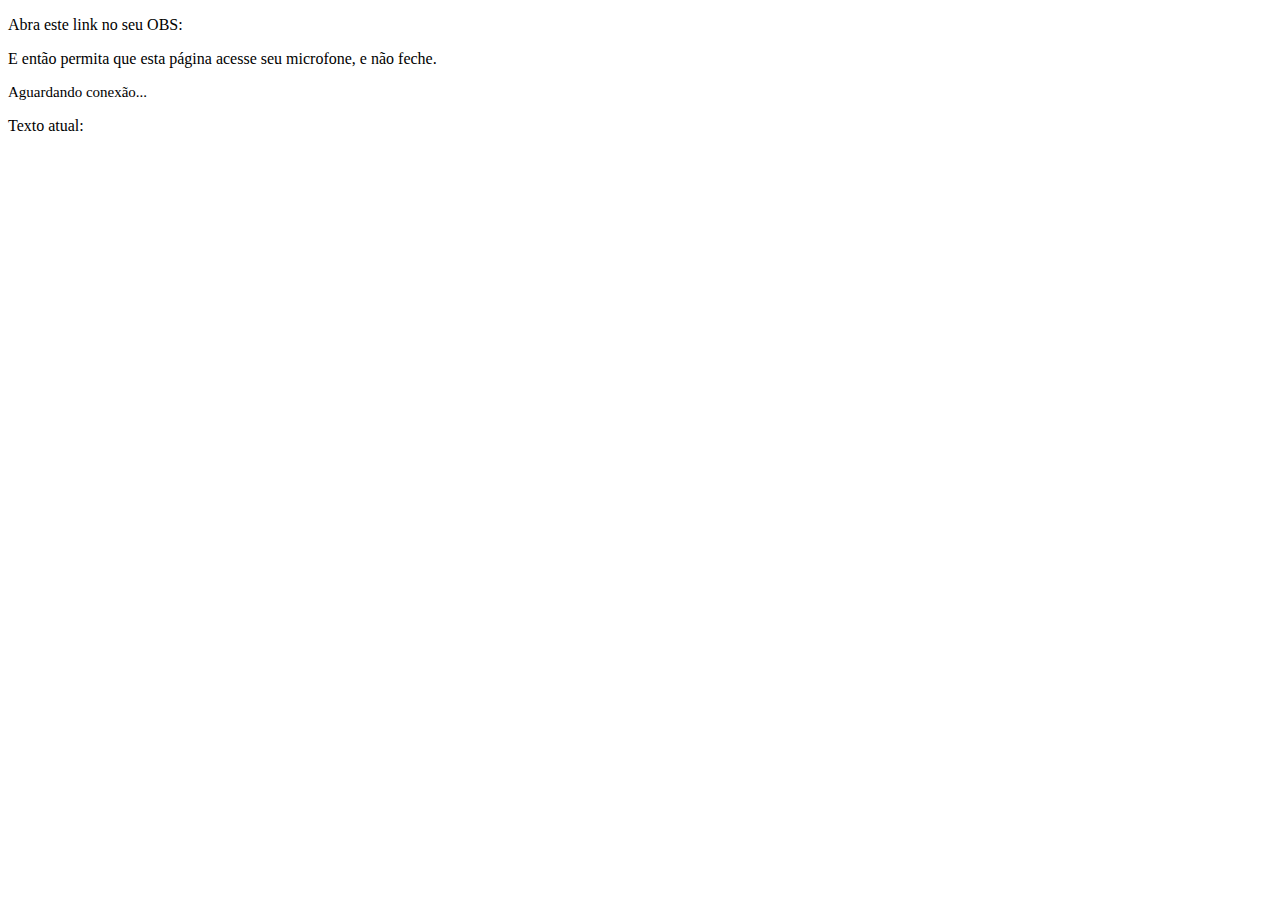
<file: index.html>
<!DOCTYPE html>
<html>
  <head>
    <meta charset="utf-8">
    <meta name="viewport" content="width=device-width">
    <title>repl.it</title>
    <link href="style.css" rel="stylesheet" type="text/css" />
  </head>
  <body>
    <div id="main">
      <p>Abra este link no seu OBS:
      <pre id="url"></pre>
      <p>E então permita que esta página acesse seu microfone, e não feche.</p>
      <p id="status">Aguardando conexão...</p>
      <p>Texto atual:</p>
      <pre id="text"></pre>
      <div id="options">
        <div><span>cor: </span><input type="color" name="color" class="inputs" /></div>
        <div><span>tamanho: </span><input type="number" name="size" class="inputs" value="40" max="200" /></div>
      </div>
    </div>
    <script src="https://chr15m.github.io/bugout/bugout.min.js"></script>
    <script src="script.js"></script>
  </body>
</html>
</file>
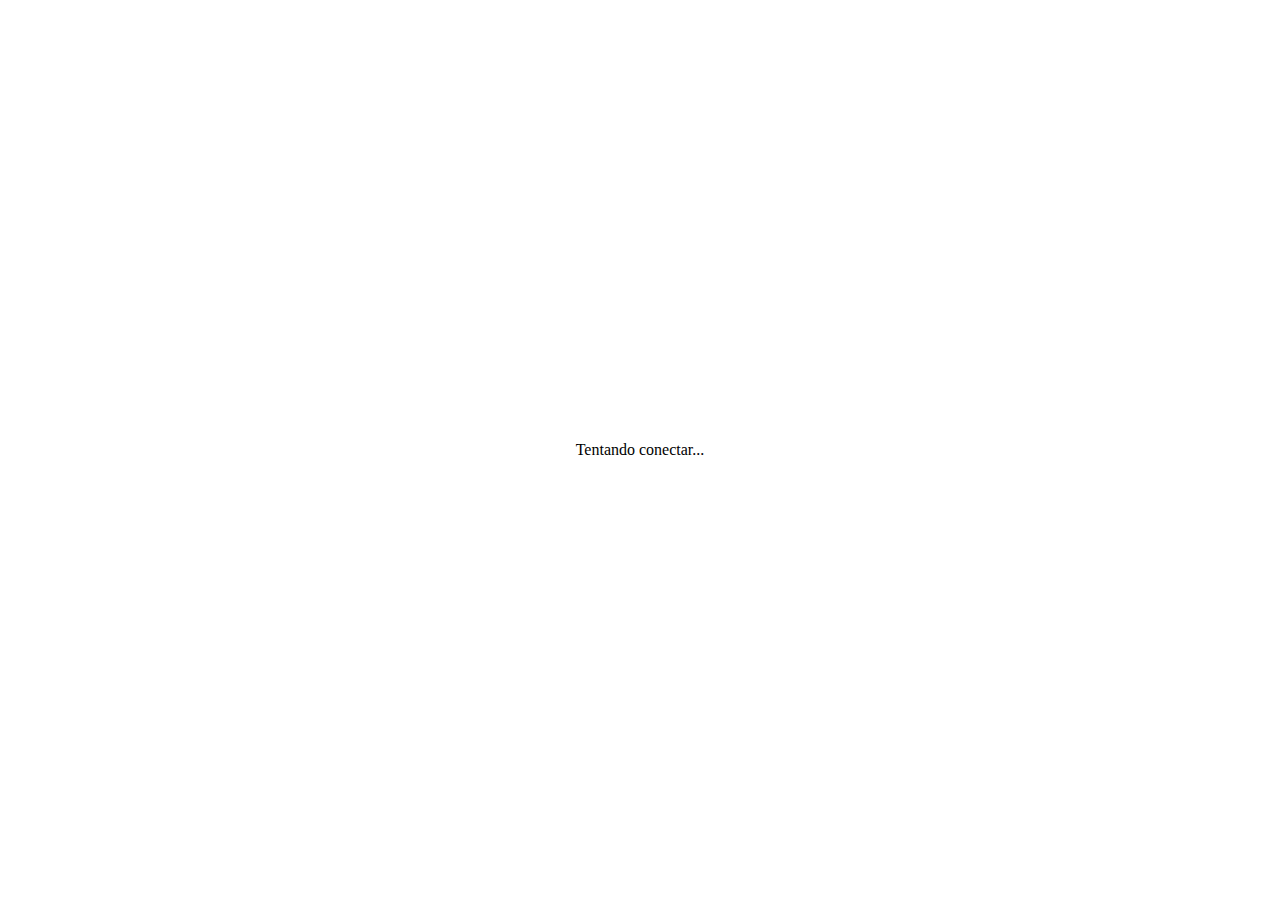
<file: receiver.html>
<!DOCTYPE html>
<html>
  <head>
    <meta charset="utf-8">
    <meta name="viewport" content="width=device-width">
    <title>repl.it</title>
    <link href="receiverstyle.css" rel="stylesheet" type="text/css" />
  </head>
  <body>
    <div id="main">
      <p id="status">Tentando conectar...</p>
      <p id="text"></p>
    </div>
    <script src="https://chr15m.github.io/bugout/bugout.min.js"></script>
    <script src="receiverscript.js"></script>
  </body>
</html>
</file>
<file: style.css>
#status {
  font-size: 15px;
}

#options {
  display: none;
}
</file>
<file: receiverstyle.css>
html, body, #main {
  display: flex;
  align-items: center;
  justify-content: center;
  height: 100%;
}

#text {
  margin-bottom: 4rem;
  font-size: 40px;
  font-family: Arial, Helvetica, sans-serif;
  font-weight: bolder;
  color: white;
  text-shadow: -2.5px 2.5px 0px black;
  -webkit-text-stroke: .5px black;
  user-select: none;
}
</file>
